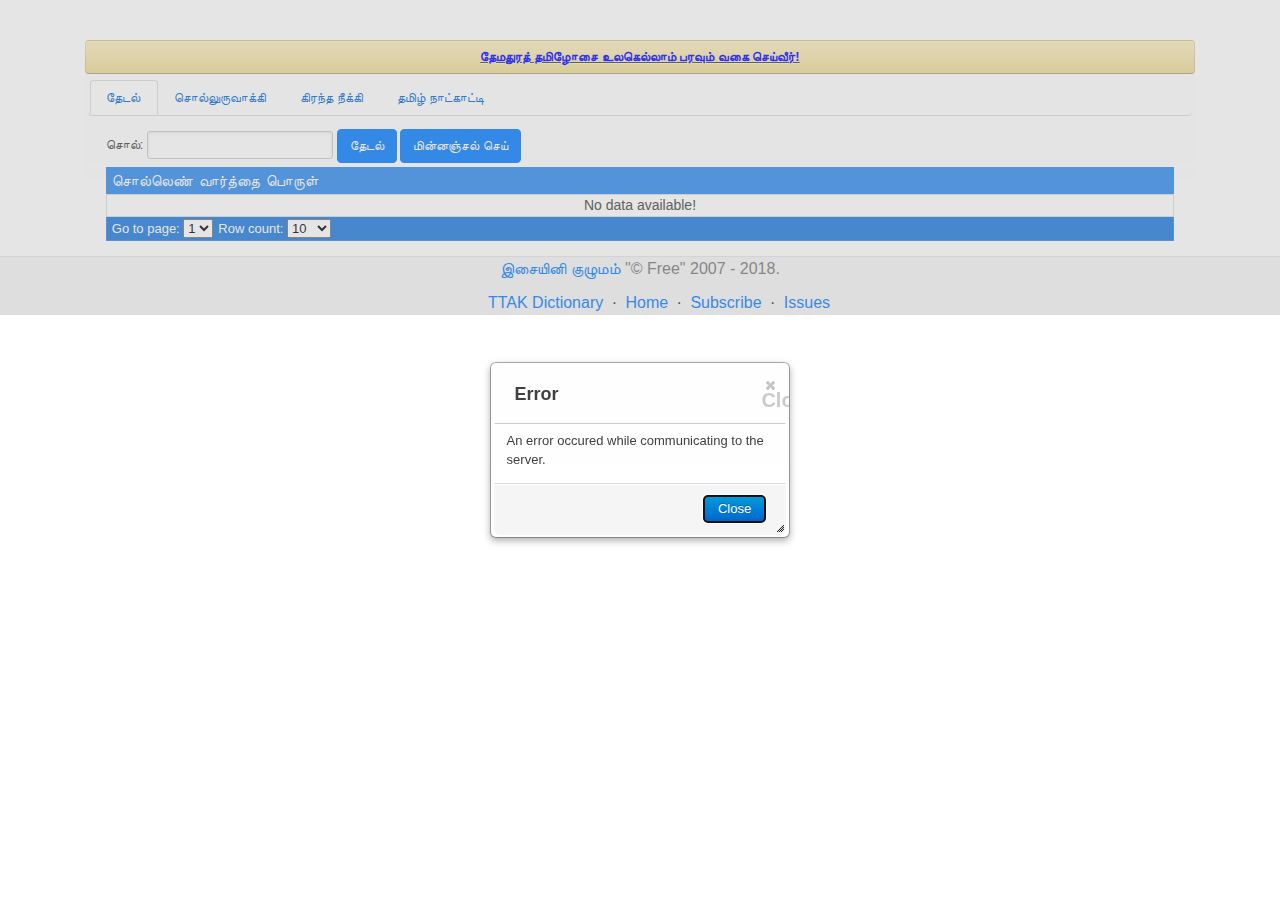
<file: index.html>
<!DOCTYPE html>
<html lang="en">
  <head>
    <meta http-equiv="content-type" content="text/html; charset=UTF-8">
    <meta charset="utf-8">
    <title>தனித்தமிழகராதிக்களஞ்சியம்</title>
    <meta name="viewport" content="width=device-width,
      initial-scale=1.0">
    <meta name="description" content="A preview of the jQuery UI
      Bootstrap theme">
    <meta name="author" content="Addy Osmani">
    <!-- Le styles -->
    <link href="assets/css/bootstrap.min.css" rel="stylesheet">
    <link type="text/css"
      href="css/custom-theme/jquery-ui-1.10.0.custom.css"
      rel="stylesheet">
    <link type="text/css" href="assets/css/font-awesome.min.css"
      rel="stylesheet">
	  <link type="text/css" href="assets/jtable/themes/metro/blue/jtable.min.css" 
      rel="stylesheet">
    <!--[if IE 7]>
            <link rel="stylesheet" href="assets/css/font-awesome-ie7.min.css">
            <![endif]-->
    <!--[if lt IE 9]>
            <link rel="stylesheet" type="text/css" href="css/custom-theme/jquery.ui.1.10.0.ie.css"/>
            <![endif]-->
    <link href="assets/css/docs.css" rel="stylesheet">
    <link href="assets/js/google-code-prettify/prettify.css"
      rel="stylesheet">
    <!-- Le HTML5 shim, for IE6-8 support of HTML5 elements -->
    <!--[if lt IE 9]>
            <script src="http://html5shim.googlecode.com/svn/trunk/html5.js"></script>
            <![endif]-->
    <!-- Le fav and touch icons -->
    <link rel="apple-touch-icon-precomposed" sizes="144x144"
      href="assets/ico/apple-touch-icon-144-precomposed.png">
    <link rel="apple-touch-icon-precomposed" sizes="114x114"
      href="assets/ico/apple-touch-icon-114-precomposed.png">
    <link rel="apple-touch-icon-precomposed" sizes="72x72"
      href="assets/ico/apple-touch-icon-72-precomposed.png">
    <link rel="apple-touch-icon-precomposed"
      href="assets/ico/apple-touch-icon-57-precomposed.png">
    <link rel="shortcut icon" href="icons/page-32.png">
	
  </head>
  <body data-spy="scroll" data-target=".bs-docs-sidebar"
    data-twttr-rendered="true">
    <div class="container">
      <div class="ui-widget">
        <div class="ui-state-highlight ui-corner-all">
          <p align="center"> <u><b><font color="blue">தேமதுரத் தமிழோசை
                  உலகெல்லாம் பரவும் வகை செய்வீர்!</font></b></u></p>
        </div>
      </div>
      <!-- Docs nav ================================================== -->  
<div id="tabs">
<ul>
<li><a href="#tabpgSolSearch">தேடல்</a></li>
<li><a href="#tpSolUruvakki">சொல்லுருவாக்கி</a></li>
<li><a href="#tpKiranthaNeekki">கிரந்த நீக்கி</a></li>
<li><a href="#tpTamilNatkatti">தமிழ் நாட்காட்டி</a></li>
</ul>
<div id="tabpgSolSearch" class="container">
<div class="filtering">
<form>
<label>
	சொல்:
<input type="text" name="word" id="word"  class="input-medium search-query"/></label>
<!-- <label> -->
	<!-- சொல்லெண்: -->
<!-- <input type="text" name="meaning" id="meaning"  class="input-medium search-query" /> -->
<!-- </label> -->
<button type="submit" id="LoadRecordsButton" class="btn btn-primary">தேடல்</button>
<button type="submit" id="sendEmail" class="btn btn-primary">மின்னஞ்சல் செய்</button>
</form>
</div>
<div id="TaDictionaryTableContainer" ></div>

</div>	
<div id="tpSolUruvakki">
கட்டமைப்பில் உள்ளது.
</div>
<div id="tpKiranthaNeekki">
<b>கிரந்தம் கலந்த உரையை இடுங்கள்</b><br/>
<textarea id="kirantha_word" rows="4" cols="50">
புஷ்கர்
</textarea>
<br/>
<button class="button" onclick="ChangetToTamil()">கிரந்தத்தை நீக்கு</button>
<button onclick="runTest()" class="button5">சோதனைச் சொற்கள்</button>
<br/><b>தனித்தமிழ் உரையை எடுங்கள்</b><br/>
<textarea id="tamil_word" rows="4" cols="50">
புட்கர்
</textarea>


<br/>

<script>
	
function runTest()
{
	var result = "";
	var testWords = ["ர்ஷபம்",
	"மிர்கம்","நாஹம்","ஹாக்கி", "பங்கஜம்",
	"ஷங்கரன்", "தேஷம்", "பாஷம்",
	"ஷண்முகம்","விஷம்","ஷாஷி",
	"ஸபை","மாஸம்","ஹரன்",
	"பக்ஷம்","க்ஷூரம்","மாலா","சபா",
	"மக்ஷு","ரங்கன்","ராமன்","ரோமம்",
	"லாபம்","லோபம்","வார்த்தா",
	"சுக்லம்","வக்ரம்", "பத்மம்", "பக்வம்",
	"ரத்நம்", "அர்த்தம்", "சக்தி","ஜின",
	"ஜைன", "ஜீவன்", "அஜீரணம்", "காளைராஜன்",
	"ராஜன்", "லக்ஷணம்", "லோஹம்", "ஹோமம்",
	"சபாஷ்", "ராக்ஷஸன்", "பாஷை", "ராஹம்", "ரோஷம்",
	"ராஜா", "சுபாஷினி", "ரஜினி", "அஜித்", "விஜய்",
	"ஜெயபாரதன்", "ஜெயமோகன்"
	];
	
	for(test_count = 0; test_count < testWords.length; test_count++)
	{
		result += kirantham_nekki(testWords[test_count]) + "\n";
	}
	
	$("#tamil_word").val(result);
}	
	
function ChangetToTamil()
{

	var word = $("#kirantha_word").val().trim();
	$("#tamil_word").val(kirantham_nekki(word));

}
</script>
</div>

<div id="tpTamilNatkatti">

	
நாள்: <div id="datepicker"></div>

<div class="demo-description">
<p>Display the datepicker embedded in the page instead of in an overlay.  Simply call .datepicker() on a div instead of an input.</p>
</div>
</div>

</div>
          <!-- End demo --> </div>
      
    
    <!-- Footer
================================================== -->
    <footer class="footer">
      <div class="container">
        <p> <a href="https://groups.yahoo.com/neo/groups/isaiyini/info">இசையினி குழுமம்</a> "© Free" 2007 - 2018. </p>
        <ul class="footer-links">
		<li><a href="https://thanithamizhakarathikalanjiyam.github.io/">TTAK Dictionary</a></li>
		<li class="muted">·</li>
          <li><a href="https://addons.mozilla.org/en-US/firefox/addon/thanithamizhakarathikalanjiyam/">Home</a></li>
          <li class="muted">·</li>
          <li><a
href="mailto:isaiyini-subscribe@yahoogroups.com?Subject=[JoinMe]%20Yes%20join%20me%20to%20the%20Groupmail%20list.&Body=Just%20click%20send%20button.">Subscribe</a></li>
<li class="muted">·</li>
<li><a
href="mailto:isaiyini@yahoogroups.com?Subject=[TTAKCorrection]%20Word%20ID:">Issues</a></li>
        </ul>
      </div>
    </footer>
    <!-- Placed at the end of the document so the pages load faster -->
    <script src="assets/js/jquery-3.3.1.min.js" type="text/javascript"></script>
    <script src="assets/js/bootstrap.min.js" type="text/javascript"></script>
    <script src="assets/js/jquery-ui.min.js" type="text/javascript"></script>    
	
	<!-- A helper library for JSON serialization -->
	<script type="text/javascript" src="assets/jtable/external/json2.js"></script>
	<!-- Core jTable script file -->
	<script type="text/javascript" src="assets/jtable/jquery.jtable.js"></script>
	
    <script src="assets/js/x586923tak.js" type="text/javascript"></script>
	<script type="text/javascript" src="assets/js/ttak.kirantham.js"></script>
  </body>
</html>
</file>
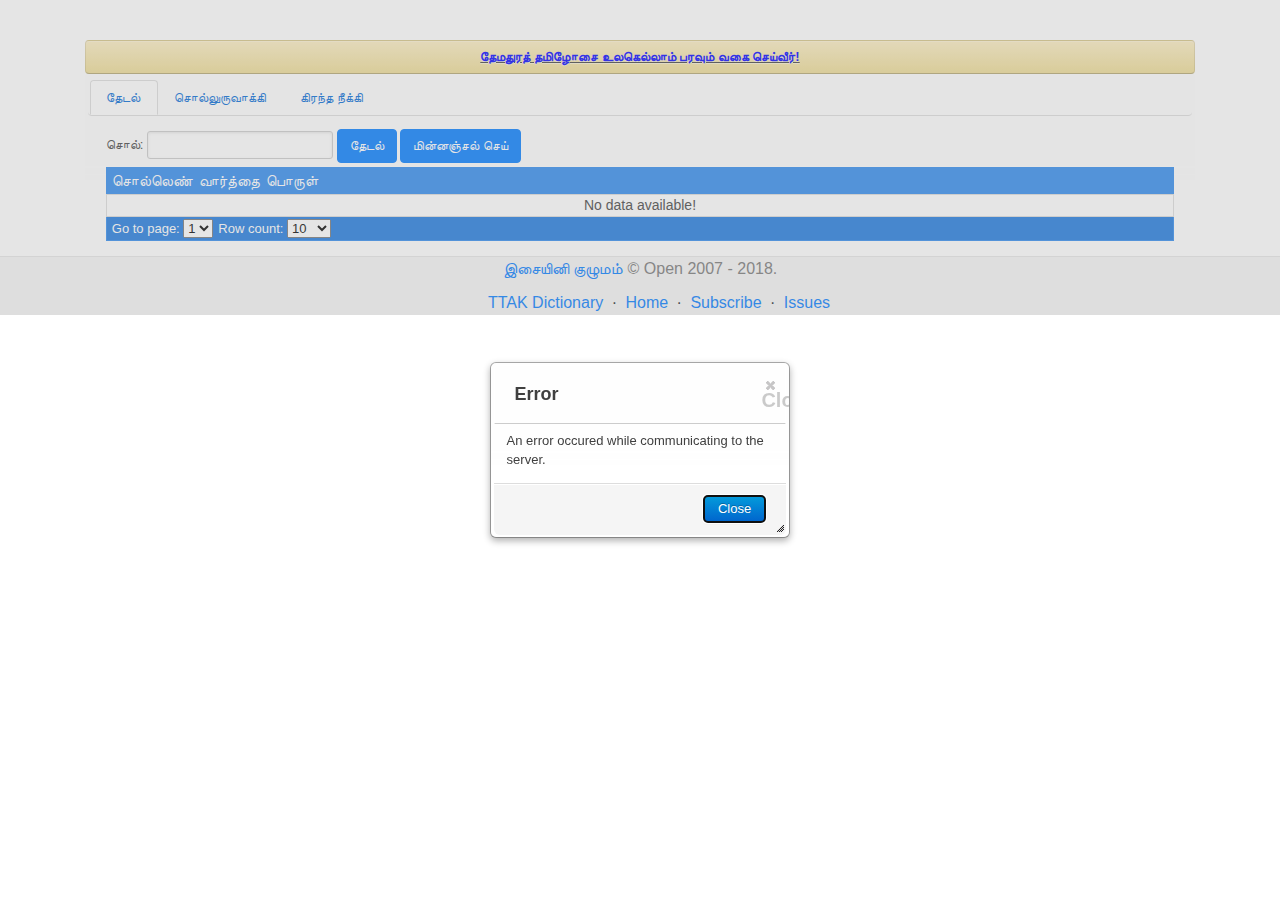
<file: _20281019.html>
<!DOCTYPE html>
<html lang="en">
  <head>
    <meta http-equiv="content-type" content="text/html; charset=UTF-8">
    <meta charset="utf-8">
    <title>தனித்தமிழகராதிக்களஞ்சியம்</title>
    <meta name="viewport" content="width=device-width,
      initial-scale=1.0">
    <meta name="description" content="A preview of the jQuery UI
      Bootstrap theme">
    <meta name="author" content="Addy Osmani">
    <!-- Le styles -->
    <link href="assets/css/bootstrap.min.css" rel="stylesheet">
    <link type="text/css"
      href="css/custom-theme/jquery-ui-1.10.0.custom.css"
      rel="stylesheet">
    <link type="text/css" href="assets/css/font-awesome.min.css"
      rel="stylesheet">
	  <link type="text/css" href="assets/jtable/themes/metro/blue/jtable.min.css" 
      rel="stylesheet">
    <!--[if IE 7]>
            <link rel="stylesheet" href="assets/css/font-awesome-ie7.min.css">
            <![endif]-->
    <!--[if lt IE 9]>
            <link rel="stylesheet" type="text/css" href="css/custom-theme/jquery.ui.1.10.0.ie.css"/>
            <![endif]-->
    <link href="assets/css/docs.css" rel="stylesheet">
    <link href="assets/js/google-code-prettify/prettify.css"
      rel="stylesheet">
    <!-- Le HTML5 shim, for IE6-8 support of HTML5 elements -->
    <!--[if lt IE 9]>
            <script src="http://html5shim.googlecode.com/svn/trunk/html5.js"></script>
            <![endif]-->
    <!-- Le fav and touch icons -->
    <link rel="apple-touch-icon-precomposed" sizes="144x144"
      href="assets/ico/apple-touch-icon-144-precomposed.png">
    <link rel="apple-touch-icon-precomposed" sizes="114x114"
      href="assets/ico/apple-touch-icon-114-precomposed.png">
    <link rel="apple-touch-icon-precomposed" sizes="72x72"
      href="assets/ico/apple-touch-icon-72-precomposed.png">
    <link rel="apple-touch-icon-precomposed"
      href="assets/ico/apple-touch-icon-57-precomposed.png">
    <link rel="shortcut icon" href="icons/page-32.png">
	
  </head>
  <body data-spy="scroll" data-target=".bs-docs-sidebar"
    data-twttr-rendered="true">
    <div class="container">
      <div class="ui-widget">
        <div class="ui-state-highlight ui-corner-all">
          <p align="center"> <u><b><font color="blue">தேமதுரத் தமிழோசை
                  உலகெல்லாம் பரவும் வகை செய்வீர்!</font></b></u></p>
        </div>
      </div>
      <!-- Docs nav ================================================== -->  
<div id="tabs">
<ul>
<li><a href="#tabpgSolSearch">தேடல்</a></li>
<li><a href="#tpSolUruvakki">சொல்லுருவாக்கி</a></li>
<li><a href="#tpKiranthaNeekki">கிரந்த நீக்கி</a></li>
</ul>
<div id="tabpgSolSearch" class="container">
<div class="filtering">
<form>
<label>
	சொல்:
<input type="text" name="word" id="word"  class="input-medium search-query"/></label>
<!-- <label> -->
	<!-- சொல்லெண்: -->
<!-- <input type="text" name="meaning" id="meaning"  class="input-medium search-query" /> -->
<!-- </label> -->
<button type="submit" id="LoadRecordsButton" class="btn btn-primary">தேடல்</button>
<button type="submit" id="sendEmail" class="btn btn-primary">மின்னஞ்சல் செய்</button>
</form>
</div>
<div id="TaDictionaryTableContainer" ></div>

</div>	
<div id="tpSolUruvakki">
கட்டமைப்பில் உள்ளது.
</div>
<div id="tpKiranthaNeekki">
கட்டமைப்பில் உள்ளது.
</div>

</div>
          <!-- End demo --> </div>
      
    
    <!-- Footer
================================================== -->
    <footer class="footer">
      <div class="container">
        <p> <a href="https://groups.yahoo.com/neo/groups/isaiyini/info">இசையினி குழுமம்</a> © Open 2007 - 2018. </p>
        <ul class="footer-links">
		<li><a href="https://thanithamizhakarathikalanjiyam.github.io/">TTAK Dictionary</a></li>
		<li class="muted">·</li>
          <li><a href="https://addons.mozilla.org/en-US/firefox/addon/thanithamizhakarathikalanjiyam/">Home</a></li>
          <li class="muted">·</li>
          <li><a
href="mailto:isaiyini-subscribe@yahoogroups.com?Subject=[JoinMe]%20Yes%20join%20me%20to%20the%20Groupmail%20list.&Body=Just%20click%20send%20button.">Subscribe</a></li>
<li class="muted">·</li>
<li><a
href="mailto:isaiyini@yahoogroups.com?Subject=[TTAKCorrection]%20Word%20ID:">Issues</a></li>
        </ul>
      </div>
    </footer>
    <!-- Placed at the end of the document so the pages load faster -->
    <script src="assets/js/jquery-3.3.1.min.js" type="text/javascript"></script>
    <script src="assets/js/bootstrap.min.js" type="text/javascript"></script>
    <script src="assets/js/jquery-ui.min.js" type="text/javascript"></script>    
	
	<!-- A helper library for JSON serialization -->
	<script type="text/javascript" src="assets/jtable/external/json2.js"></script>
	<!-- Core jTable script file -->
	<script type="text/javascript" src="assets/jtable/jquery.jtable.js"></script>
	
    <script src="assets/js/x586923tak.js" type="text/javascript"></script>
  </body>
</html>
</file>
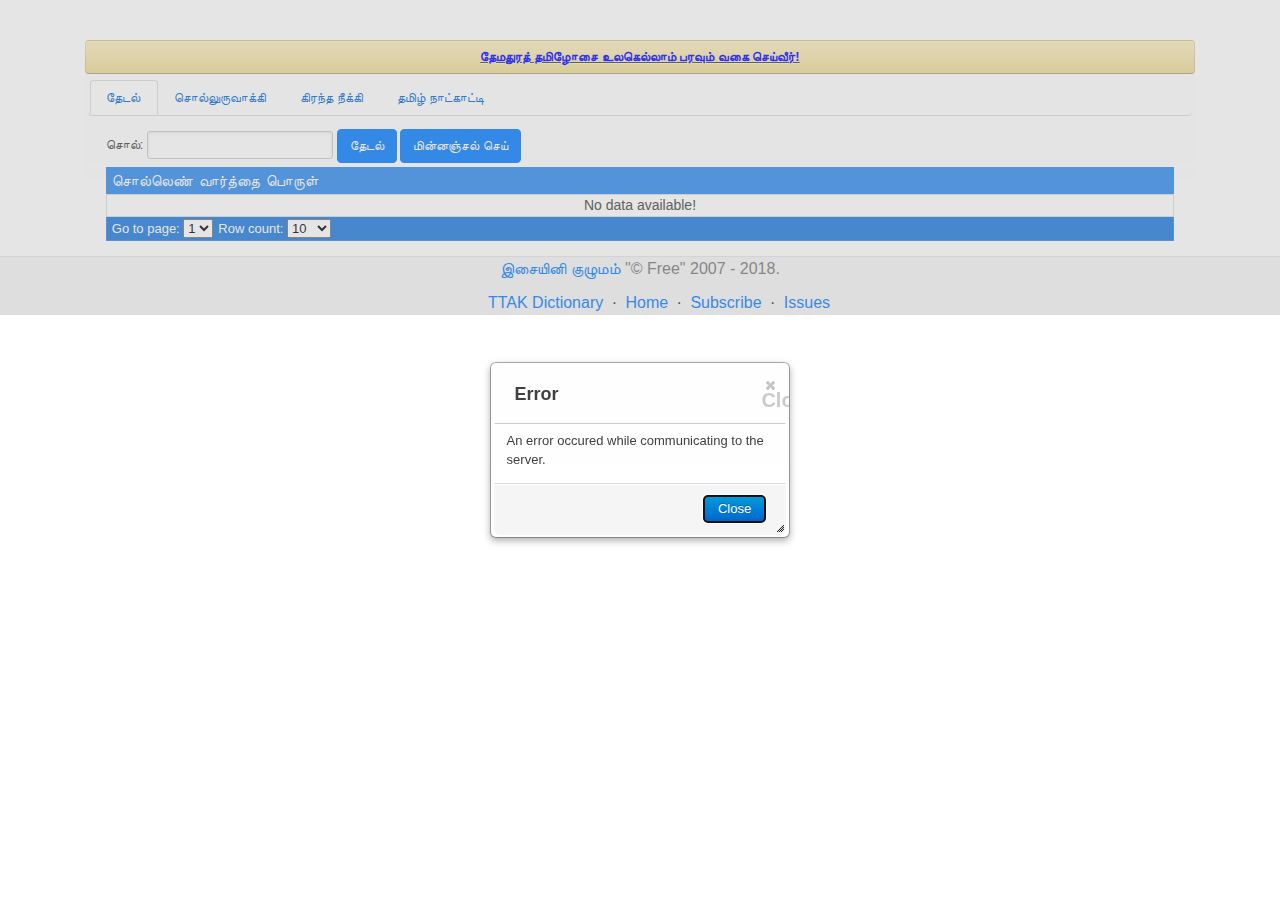
<file: index1.html>
<!DOCTYPE html>
<html lang="en">
  <head>
    <meta http-equiv="content-type" content="text/html; charset=UTF-8">
    <meta charset="utf-8">
    <title>தனித்தமிழகராதிக்களஞ்சியம்</title>
    <meta name="viewport" content="width=device-width,
      initial-scale=1.0">
    <meta name="description" content="A preview of the jQuery UI
      Bootstrap theme">
    <meta name="author" content="Addy Osmani">
    <!-- Le styles -->
    <link href="assets/css/bootstrap.min.css" rel="stylesheet">
    <link type="text/css"
      href="css/custom-theme/jquery-ui-1.10.0.custom.css"
      rel="stylesheet">
    <link type="text/css" href="assets/css/font-awesome.min.css"
      rel="stylesheet">
	  <link type="text/css" href="assets/jtable/themes/metro/blue/jtable.min.css" 
      rel="stylesheet">
    <!--[if IE 7]>
            <link rel="stylesheet" href="assets/css/font-awesome-ie7.min.css">
            <![endif]-->
    <!--[if lt IE 9]>
            <link rel="stylesheet" type="text/css" href="css/custom-theme/jquery.ui.1.10.0.ie.css"/>
            <![endif]-->
    <link href="assets/css/docs.css" rel="stylesheet">
    <link href="assets/js/google-code-prettify/prettify.css"
      rel="stylesheet">
    <!-- Le HTML5 shim, for IE6-8 support of HTML5 elements -->
    <!--[if lt IE 9]>
            <script src="http://html5shim.googlecode.com/svn/trunk/html5.js"></script>
            <![endif]-->
    <!-- Le fav and touch icons -->
    <link rel="apple-touch-icon-precomposed" sizes="144x144"
      href="assets/ico/apple-touch-icon-144-precomposed.png">
    <link rel="apple-touch-icon-precomposed" sizes="114x114"
      href="assets/ico/apple-touch-icon-114-precomposed.png">
    <link rel="apple-touch-icon-precomposed" sizes="72x72"
      href="assets/ico/apple-touch-icon-72-precomposed.png">
    <link rel="apple-touch-icon-precomposed"
      href="assets/ico/apple-touch-icon-57-precomposed.png">
    <link rel="shortcut icon" href="icons/page-32.png">
	
  </head>
  <body data-spy="scroll" data-target=".bs-docs-sidebar"
    data-twttr-rendered="true">
    <div class="container">
      <div class="ui-widget">
        <div class="ui-state-highlight ui-corner-all">
          <p align="center"> <u><b><font color="blue">தேமதுரத் தமிழோசை
                  உலகெல்லாம் பரவும் வகை செய்வீர்!</font></b></u></p>
        </div>
      </div>
      <!-- Docs nav ================================================== -->  
<div id="tabs">
<ul>
<li><a href="#tabpgSolSearch">தேடல்</a></li>
<li><a href="#tpSolUruvakki">சொல்லுருவாக்கி</a></li>
<li><a href="#tpKiranthaNeekki">கிரந்த நீக்கி</a></li>
<li><a href="#tpTamilNatkatti">தமிழ் நாட்காட்டி</a></li>
</ul>
<div id="tabpgSolSearch" class="container">
<div class="filtering">
<form>
<label>
	சொல்:
<input type="text" name="word" id="word"  class="input-medium search-query"/></label>
<!-- <label> -->
	<!-- சொல்லெண்: -->
<!-- <input type="text" name="meaning" id="meaning"  class="input-medium search-query" /> -->
<!-- </label> -->
<button type="submit" id="LoadRecordsButton" class="btn btn-primary">தேடல்</button>
<button type="submit" id="sendEmail" class="btn btn-primary">மின்னஞ்சல் செய்</button>
</form>
</div>
<div id="TaDictionaryTableContainer" ></div>

</div>	
<div id="tpSolUruvakki">
கட்டமைப்பில் உள்ளது.
</div>
<div id="tpKiranthaNeekki">
கட்டமைப்பில் உள்ளது.
</div>

<div id="tpTamilNatkatti">

	
நாள்: <div id="datepicker"></div>

<div class="demo-description">
<p>Display the datepicker embedded in the page instead of in an overlay.  Simply call .datepicker() on a div instead of an input.</p>
</div>
</div>

</div>
          <!-- End demo --> </div>
      
    
    <!-- Footer
================================================== -->
    <footer class="footer">
      <div class="container">
        <p> <a href="https://groups.yahoo.com/neo/groups/isaiyini/info">இசையினி குழுமம்</a> "© Free" 2007 - 2018. </p>
        <ul class="footer-links">
		<li><a href="https://thanithamizhakarathikalanjiyam.github.io/">TTAK Dictionary</a></li>
		<li class="muted">·</li>
          <li><a href="https://addons.mozilla.org/en-US/firefox/addon/thanithamizhakarathikalanjiyam/">Home</a></li>
          <li class="muted">·</li>
          <li><a
href="mailto:isaiyini-subscribe@yahoogroups.com?Subject=[JoinMe]%20Yes%20join%20me%20to%20the%20Groupmail%20list.&Body=Just%20click%20send%20button.">Subscribe</a></li>
<li class="muted">·</li>
<li><a
href="mailto:isaiyini@yahoogroups.com?Subject=[TTAKCorrection]%20Word%20ID:">Issues</a></li>
        </ul>
      </div>
    </footer>
    <!-- Placed at the end of the document so the pages load faster -->
    <script src="assets/js/jquery-3.3.1.min.js" type="text/javascript"></script>
    <script src="assets/js/bootstrap.min.js" type="text/javascript"></script>
    <script src="assets/js/jquery-ui.min.js" type="text/javascript"></script>    
	
	<!-- A helper library for JSON serialization -->
	<script type="text/javascript" src="assets/jtable/external/json2.js"></script>
	<!-- Core jTable script file -->
	<script type="text/javascript" src="assets/jtable/jquery.jtable.js"></script>
	
    <script src="assets/js/x586923tak.js" type="text/javascript"></script>
  </body>
</html>
</file>
<file: assets/css/docs.css>
/* Body and structure
-------------------------------------------------- */

body {
    position: relative;
    padding-top: 40px;
}

/* Code in headings */
h3 code {
    font-size: 14px;
    font-weight: normal;
}

/* Sections
-------------------------------------------------- */

/* padding for in-page bookmarks and fixed navbar */
.page-header {
    border-bottom: 1px solid #EEEEEE;
    margin: 20px 0;
    padding-bottom: 9px;
}
.page-header > h1{
    color: #5A5A5A;
}
section {
    padding-top: 20px;
}
section > .page-header,
section > .lead {
    color: #5a5a5a;
}
section > ul li {
    margin-bottom: 5px;
}

/* Separators (hr) */
.bs-docs-separator {
    margin: 40px 0 39px;
}

/* Faded out hr */
hr.soften {
    height: 1px;
    margin: 70px 0;
    background-image: -webkit-linear-gradient(left, rgba(0,0,0,0), rgba(0,0,0,.1), rgba(0,0,0,0));
    background-image:    -moz-linear-gradient(left, rgba(0,0,0,0), rgba(0,0,0,.1), rgba(0,0,0,0));
    background-image:     -ms-linear-gradient(left, rgba(0,0,0,0), rgba(0,0,0,.1), rgba(0,0,0,0));
    background-image:      -o-linear-gradient(left, rgba(0,0,0,0), rgba(0,0,0,.1), rgba(0,0,0,0));
    border: 0;
}



/* Jumbotrons
-------------------------------------------------- */

/* Base class
------------------------- */
.jumbotron {
    position: relative;
    padding: 40px 0;
    color: #fff;
    text-align: center;
    text-shadow: 0 1px 3px rgba(0,0,0,.4), 0 0 30px rgba(0,0,0,.075);
    background: #B24926; /* Old browsers */
    background: -moz-linear-gradient(45deg,  #B24926 0%, #FAA523 100%); /* FF3.6+ */
    background: -webkit-gradient(linear, left bottom, right top, color-stop(0%,#B24926), color-stop(100%,#FAA523)); /* Chrome,Safari4+ */
    background: -webkit-linear-gradient(45deg,  #B24926 0%,#FAA523 100%); /* Chrome10+,Safari5.1+ */
    background: -o-linear-gradient(45deg,  #B24926 0%,#FAA523 100%); /* Opera 11.10+ */
    background: -ms-linear-gradient(45deg,  #B24926 0%,#FAA523 100%); /* IE10+ */
    background: linear-gradient(45deg,  #B24926 0%,#FAA523 100%); /* W3C */
    filter: progid:DXImageTransform.Microsoft.gradient( startColorstr='#B24926', endColorstr='#FAA523',GradientType=1 ); /* IE6-9 fallback on horizontal gradient */
    -webkit-box-shadow: inset 0 3px 7px rgba(0,0,0,.2), inset 0 -3px 7px rgba(0,0,0,.2);
    -moz-box-shadow: inset 0 3px 7px rgba(0,0,0,.2), inset 0 -3px 7px rgba(0,0,0,.2);
    box-shadow: inset 0 3px 7px rgba(0,0,0,.2), inset 0 -3px 7px rgba(0,0,0,.2);
}
.jumbotron h1 {
    font-size: 80px;
    font-weight: bold;
    letter-spacing: -1px;
    line-height: 1;
}
.jumbotron p {
    font-size: 24px;
    font-weight: 300;
    line-height: 1.25;
    margin-bottom: 30px;
}

/* Link styles (used on .masthead-links as well) */
.jumbotron a {
    color: #fff;
    color: rgba(255,255,255,.5);
    -webkit-transition: all .2s ease-in-out;
    -moz-transition: all .2s ease-in-out;
    transition: all .2s ease-in-out;
}
.jumbotron a:hover {
    color: #fff;
    text-shadow: 0 0 10px rgba(255,255,255,.25);
}

/* Download button */
.masthead .btn {
    padding: 19px 24px;
    font-size: 24px;
    font-weight: 200;
    color: #fff; /* redeclare to override the `.jumbotron a` */
    border: 0;
    -webkit-border-radius: 6px;
    -moz-border-radius: 6px;
    border-radius: 6px;
    -webkit-box-shadow: inset 0 1px 0 rgba(255,255,255,.1), 0 1px 5px rgba(0,0,0,.25);
    -moz-box-shadow: inset 0 1px 0 rgba(255,255,255,.1), 0 1px 5px rgba(0,0,0,.25);
    box-shadow: inset 0 1px 0 rgba(255,255,255,.1), 0 1px 5px rgba(0,0,0,.25);
    -webkit-transition: none;
    -moz-transition: none;
    transition: none;
}
.masthead .btn:hover {
    -webkit-box-shadow: inset 0 1px 0 rgba(255,255,255,.1), 0 1px 5px rgba(0,0,0,.25);
    -moz-box-shadow: inset 0 1px 0 rgba(255,255,255,.1), 0 1px 5px rgba(0,0,0,.25);
    box-shadow: inset 0 1px 0 rgba(255,255,255,.1), 0 1px 5px rgba(0,0,0,.25);
}
.masthead .btn:active {
    -webkit-box-shadow: inset 0 2px 4px rgba(0,0,0,.1), 0 1px 0 rgba(255,255,255,.1);
    -moz-box-shadow: inset 0 2px 4px rgba(0,0,0,.1), 0 1px 0 rgba(255,255,255,.1);
    box-shadow: inset 0 2px 4px rgba(0,0,0,.1), 0 1px 0 rgba(255,255,255,.1);
}


/* Pattern overlay
------------------------- */
.jumbotron .container {
    position: relative;
    z-index: 2;
}
.jumbotron:after {
    content: '';
    display: block;
    position: absolute;
    top: 0;
    right: 0;
    bottom: 0;
    left: 0;
    background: url(../img/bs-docs-masthead-pattern.png) repeat center center;
    opacity: .4;
}
@media
only screen and (-webkit-min-device-pixel-ratio: 2),
only screen and (   min--moz-device-pixel-ratio: 2),
only screen and (     -o-min-device-pixel-ratio: 2/1) {

    .jumbotron:after {
        background-size: 150px 150px;
    }

}

/* Masthead (docs home)
------------------------- */
.masthead {
    padding: 70px 0 80px;
    margin-bottom: 0;
    color: #fff;
}
.masthead h1 {
    font-size: 120px;
    line-height: 1;
    letter-spacing: -2px;
}
.masthead p {
    font-size: 40px;
    font-weight: 200;
    line-height: 1.25;
}

/* Textual links in masthead */
.masthead-links {
    margin: 0;
    list-style: none;
}
.masthead-links li {
    display: inline;
    padding: 0 10px;
    color: rgba(255,255,255,.25);
}

/* Social proof buttons from GitHub & Twitter */
.bs-docs-social {
    padding: 15px 0;
    text-align: center;
    background-color: #f5f5f5;
    border-top: 1px solid #fff;
    border-bottom: 1px solid #ddd;
}

/* Quick links on Home */
.bs-docs-social-buttons {
    margin-left: 0;
    margin-bottom: 0;
    padding-left: 0;
    list-style: none;
}
.bs-docs-social-buttons li {
    display: inline-block;
    padding: 5px 8px;
    line-height: 1;
    *display: inline;
    *zoom: 1;
}

/* Subhead (other pages)
------------------------- */
.subhead {
    text-align: left;
    border-bottom: 1px solid #ddd;
}
.subhead h1 {
    font-size: 60px;
}
.subhead p {
    margin-bottom: 20px;
}
.subhead .navbar {
    display: none;
}



/* Marketing section of Overview
-------------------------------------------------- */

.marketing {
    text-align: center;
    color: #5a5a5a;
}
.marketing h1 {
    margin: 60px 0 10px;
    font-size: 60px;
    font-weight: 200;
    line-height: 1;
    letter-spacing: -1px;
}
.marketing h2 {
    font-weight: 200;
    margin-bottom: 5px;
}
.marketing p {
    font-size: 16px;
    line-height: 1.5;
}
.marketing .marketing-byline {
    margin-bottom: 40px;
    font-size: 20px;
    font-weight: 300;
    line-height: 1.25;
    color: #999;
}
.marketing-img {
    display: block;
    margin: 0 auto 30px;
    max-height: 145px;
}



/* Footer
-------------------------------------------------- */

.footer {
    text-align: center;
   /*! padding: 30px 0; */
    /*! margin-top: 70px; */
    border-top: 1px solid #e5e5e5;
    background-color: #f5f5f5;
}
.footer p {
    margin-bottom: 0;
    color: #777;
}
.footer-links {
    margin: 10px 0;
}
.footer-links li {
    display: inline;
    padding: 0 2px;
}
.footer-links li:first-child {
    padding-left: 0;
}

/* Bootstrap code examples
-------------------------------------------------- */

/* Base class */
.bs-docs-example {
    position: relative;
    margin: 15px 0;
    padding: 39px 19px 14px;
    *padding-top: 19px;
    background-color: #fff;
    border: 1px solid #ddd;
    -webkit-border-radius: 4px;
    -moz-border-radius: 4px;
    border-radius: 4px;
}

/* Echo out a label for the example */
.bs-docs-example:after {
    content: "Example";
    position: absolute;
    top: -1px;
    left: -1px;
    padding: 3px 7px;
    font-size: 12px;
    font-weight: bold;
    background-color: #f5f5f5;
    border: 1px solid #ddd;
    color: #9da0a4;
    -webkit-border-radius: 4px 0 4px 0;
    -moz-border-radius: 4px 0 4px 0;
    border-radius: 4px 0 4px 0;
}

/* Remove spacing between an example and it's code */
.bs-docs-example + .prettyprint {
    margin-top: -20px;
    padding-top: 15px;
}

/* Tweak examples
------------------------- */
.bs-docs-example > p:last-child {
    margin-bottom: 0;
}
.bs-docs-example .table,
.bs-docs-example .progress,
.bs-docs-example .well,
.bs-docs-example .alert,
.bs-docs-example .hero-unit,
.bs-docs-example .pagination,
.bs-docs-example .navbar,
.bs-docs-example > .nav,
.bs-docs-example blockquote {
    margin-bottom: 5px;
}
.bs-docs-example .pagination {
    margin-top: 0;
}
.bs-navbar-top-example,
.bs-navbar-bottom-example {
    z-index: 1;
    padding: 0;
    height: 90px;
    overflow: hidden; /* cut the drop shadows off */
}
.bs-navbar-top-example .navbar-fixed-top,
.bs-navbar-bottom-example .navbar-fixed-bottom {
    margin-left: 0;
    margin-right: 0;
}
.bs-navbar-top-example {
    -webkit-border-radius: 0 0 4px 4px;
    -moz-border-radius: 0 0 4px 4px;
    border-radius: 0 0 4px 4px;
}
.bs-navbar-top-example:after {
    top: auto;
    bottom: -1px;
    -webkit-border-radius: 0 4px 0 4px;
    -moz-border-radius: 0 4px 0 4px;
    border-radius: 0 4px 0 4px;
}
.bs-navbar-bottom-example {
    -webkit-border-radius: 4px 4px 0 0;
    -moz-border-radius: 4px 4px 0 0;
    border-radius: 4px 4px 0 0;
}
.bs-navbar-bottom-example .navbar {
    margin-bottom: 0;
}
form.bs-docs-example {
    padding-bottom: 19px;
}

/* Images */
.bs-docs-example-images img {
    margin: 10px;
    display: inline-block;
}

/* Tooltips */
.bs-docs-tooltip-examples {
    text-align: center;
    margin: 0 0 10px;
    list-style: none;
}
.bs-docs-tooltip-examples li {
    display: inline;
    padding: 0 10px;
}

/* Popovers */
.bs-docs-example-popover {
    padding-bottom: 24px;
    background-color: #f9f9f9;
}
.bs-docs-example-popover .popover {
    position: relative;
    display: block;
    float: left;
    width: 260px;
    margin: 20px;
}

/* Dropdowns */
.bs-docs-example-submenus {
    min-height: 180px;
}
.bs-docs-example-submenus > .pull-left + .pull-left {
    margin-left: 20px;
}
.bs-docs-example-submenus .dropup > .dropdown-menu,
.bs-docs-example-submenus .dropdown > .dropdown-menu {
    display: block;
    position: static;
    margin-bottom: 5px;
    *width: 180px;
}

/* Sidenav for Docs
-------------------------------------------------- */

.bs-docs-sidenav {
    width: 228px;
    margin: 30px 0 0;
    padding: 0;
    background-color: #fff;
    -webkit-border-radius: 6px;
    -moz-border-radius: 6px;
    border-radius: 6px;
    -webkit-box-shadow: 0 1px 4px rgba(0,0,0,.065);
    -moz-box-shadow: 0 1px 4px rgba(0,0,0,.065);
    box-shadow: 0 1px 4px rgba(0,0,0,.065);
}
.bs-docs-sidenav > li > a {
    display: block;
    width: 190px \9;
    margin: 0 0 -1px;
    padding: 8px 14px;
    border: 1px solid #e5e5e5;
}
.bs-docs-sidenav > li:first-child > a {
    -webkit-border-radius: 6px 6px 0 0;
    -moz-border-radius: 6px 6px 0 0;
    border-radius: 6px 6px 0 0;
}
.bs-docs-sidenav > li:last-child > a {
    -webkit-border-radius: 0 0 6px 6px;
    -moz-border-radius: 0 0 6px 6px;
    border-radius: 0 0 6px 6px;
}
.bs-docs-sidenav > li.active > a {
    background: #B24926; /* Old browsers */
    background: -moz-linear-gradient(45deg,  #B24926 0%, #FAA523 100%); /* FF3.6+ */
    background: -webkit-gradient(linear, left bottom, right top, color-stop(0%,#B24926), color-stop(100%,#FAA523)); /* Chrome,Safari4+ */
    background: -webkit-linear-gradient(45deg,  #B24926 0%,#FAA523 100%); /* Chrome10+,Safari5.1+ */
    background: -o-linear-gradient(45deg,  #B24926 0%,#FAA523 100%); /* Opera 11.10+ */
    background: -ms-linear-gradient(45deg,  #B24926 0%,#FAA523 100%); /* IE10+ */
    background: linear-gradient(45deg,  #B24926 0%,#FAA523 100%); /* W3C */
    filter: progid:DXImageTransform.Microsoft.gradient( startColorstr='#B24926', endColorstr='#FAA523',GradientType=1 ); /* IE6-9 fallback on horizontal gradient */
    position: relative;
    z-index: 2;
    padding: 9px 15px;
    border: 0;
    text-shadow: 0 1px 0 rgba(0,0,0,.15);
    -webkit-box-shadow: inset 1px 0 0 rgba(0,0,0,.1), inset -1px 0 0 rgba(0,0,0,.1);
    -moz-box-shadow: inset 1px 0 0 rgba(0,0,0,.1), inset -1px 0 0 rgba(0,0,0,.1);
    box-shadow: inset 1px 0 0 rgba(0,0,0,.1), inset -1px 0 0 rgba(0,0,0,.1);
}
/* Chevrons */
.bs-docs-sidenav .icon-chevron-right {
    float: right;
    margin-top: 2px;
    margin-right: -6px;
    opacity: .25;
}
.bs-docs-sidenav > li > a:hover {
    background-color: #f5f5f5;
}
.bs-docs-sidenav a:hover .icon-chevron-right {
    opacity: .5;
}
.bs-docs-sidenav .active .icon-chevron-right,
.bs-docs-sidenav .active a:hover .icon-chevron-right {
    opacity: 1;
}
.bs-docs-sidenav.affix {
    top: 40px;
}
.bs-docs-sidenav.affix-bottom {
    position: absolute;
    top: auto;
    bottom: 270px;
}
/* Desktop
------------------------- */
@media (max-width: 980px) {
    /* Unfloat brand */
    body > .navbar-fixed-top .brand {
        float: left;
        margin-left: 0;
        padding-left: 10px;
        padding-right: 10px;
    }

    /* Inline-block quick links for more spacing */
    .quick-links li {
        display: inline-block;
        margin: 5px;
    }

    /* When affixed, space properly */
    .bs-docs-sidenav {
        top: 0;
        width: 218px;
        margin-top: 30px;
        margin-right: 0;
    }
}

/* Tablet to desktop
------------------------- */
@media (min-width: 768px) and (max-width: 979px) {
    /* Remove any padding from the body */
    body {
        padding-top: 0;
    }
    /* Widen masthead and social buttons to fill body padding */
    .jumbotron {
        margin-top: -20px; /* Offset bottom margin on .navbar */
    }
    /* Adjust sidenav width */
    .bs-docs-sidenav {
        width: 166px;
        margin-top: 20px;
    }
    .bs-docs-sidenav.affix {
        top: 0;
    }
}

/* Tablet
------------------------- */
@media (max-width: 767px) {
    /* Remove any padding from the body */
    body {
        padding-top: 0;
    }

    /* Widen masthead and social buttons to fill body padding */
    .jumbotron {
        padding: 40px 20px;
        margin-top:   -20px; /* Offset bottom margin on .navbar */
        margin-right: -20px;
        margin-left:  -20px;
    }
    .masthead h1 {
        font-size: 90px;
    }
    .masthead p,
    .masthead .btn {
        font-size: 24px;
    }
    .marketing .span4 {
        margin-bottom: 40px;
    }
    .bs-docs-social {
        margin: 0 -20px;
    }

    /* Space out the show-grid examples */
    .show-grid [class*="span"] {
        margin-bottom: 5px;
    }

    /* Sidenav */
    .bs-docs-sidenav {
        width: auto;
        margin-bottom: 20px;
    }
    .bs-docs-sidenav.affix {
        position: static;
        width: auto;
        top: 0;
    }

    /* Unfloat the back to top link in footer */
    .footer {
        margin-left: -20px;
        margin-right: -20px;
        padding-left: 20px;
        padding-right: 20px;
    }
    .footer p {
        margin-bottom: 9px;
    }
}

/* Landscape phones
------------------------- */
@media (max-width: 480px) {
    /* Remove padding above jumbotron */
    body {
        padding-top: 0;
    }

    /* Change up some type stuff */
    h2 small {
        display: block;
    }

    /* Downsize the jumbotrons */
    .jumbotron h1 {
        font-size: 45px;
    }
    .jumbotron p,
    .jumbotron .btn {
        font-size: 18px;
    }
    .jumbotron .btn {
        display: block;
        margin: 0 auto;
    }

    /* center align subhead text like the masthead */
    .subhead h1,
    .subhead p {
        text-align: center;
    }

    /* Marketing on home */
    .marketing h1 {
        font-size: 30px;
    }
    .marketing-byline {
        font-size: 18px;
    }

    /* Do our best to make tables work in narrow viewports */
    table code {
        white-space: normal;
        word-wrap: break-word;
        word-break: break-all;
    }

    /* Examples: dropdowns */
    .bs-docs-example-submenus > .pull-left {
        float: none;
        clear: both;
    }
    .bs-docs-example-submenus > .pull-left,
    .bs-docs-example-submenus > .pull-left + .pull-left {
        margin-left: 0;
    }
    .bs-docs-example-submenus p {
        margin-bottom: 0;
    }
    .bs-docs-example-submenus .dropup > .dropdown-menu,
    .bs-docs-example-submenus .dropdown > .dropdown-menu {
        margin-bottom: 10px;
        float: none;
        max-width: 180px;
    }

    /* Tighten up footer */
    .footer {
        padding-top: 20px;
        padding-bottom: 20px;
    }
}

#twitter-share{
    padding-top:5px;
}
.docs-lead{margin-bottom:20px;font-size:15px;font-weight:200;line-height:30px;}

/* Download */
.download-btn:hover{
    text-decoration: none;
    color: #333333;
}
.download-btn.ui-button-primary:hover{
    color: #FFFFFF;
}
/* Accordion */
#menu-collapse{
    margin-bottom:20px;
}
/*Dialog*/
#dialog_link,#modal_link {
    padding: .4em 1em .4em 20px;
    text-decoration: none;
    position: relative;
}

#dialog_link span.ui-icon, #modal_link span.ui-icon {
    margin: 0 5px 0 0;
    position: absolute;
    left: .2em;
    top: 50%;
    margin-top: -8px;
}

ul#icons {
    margin: 0;
    padding: 0;
}

ul#icons li {
    margin: 2px;
    position: relative;
    padding: 4px 0;
    cursor: pointer;
    float: left;
    list-style: none;
}

ul#icons span.ui-icon {
    float: left;
    margin: 0 4px;
}

#buttons button {
    float: left;
    margin-right: 4px;
}
.dialog-button{
    margin-bottom: 20px;
}
/*Tabs*/
#tabs2 li .ui-icon-close {
    float: left;
    margin: 0.4em 0.2em 0 0;
    cursor: pointer;
}

#add_tab {
    cursor: pointer;
}

/*shadow*/
.window-contain{
    position: relative;
    height: 200px;
    padding:1% 4%;
    overflow:hidden;
}

/*Toolbar*/
#toolbar {
    padding: 5px 0 5px 5px;
}
/*
* Bug chrome with toolbar and bootstrap inheritance
*/
@media screen and (-webkit-min-device-pixel-ratio:0) {
    #toolbar input{display:block;float:left;}
}
/*Datepicker*/
#datepicker{
    margin-bottom: 20px;
}
/*slider*/
#amount{
    color:#f6931f; 
    font-weight:bold;
}
#h-slider,#v-slider{
    margin-bottom: 20px;
}
/*Autocomplete*/
#tags{
    margin-bottom: 20px;
}

/**
* fix bug position button customfile
*/
.input-append.customfile, .input-prepend {
    font-size: 0;
    margin-bottom: 5px;
    white-space: normal;
}
.input-append.customfile .add-on{
    height:20px;
    font-size:14px;
    line-height:18px;
    min-width: 70px;
}
/* Wijmo */
#wijmo-container{
    margin-bottom: 20px;
}
</file>
<file: assets/js/google-code-prettify/prettify.css>
.com { color: #93a1a1; }
.lit { color: #195f91; }
.pun, .opn, .clo { color: #93a1a1; }
.fun { color: #dc322f; }
.str, .atv { color: #D14; }
.kwd, .prettyprint .tag { color: #1e347b; }
.typ, .atn, .dec, .var { color: teal; }
.pln { color: #48484c; }

.prettyprint {
  padding: 8px;
  background-color: #f7f7f9;
  border: 1px solid #e1e1e8;
}
.prettyprint.linenums {
  -webkit-box-shadow: inset 40px 0 0 #fbfbfc, inset 41px 0 0 #ececf0;
     -moz-box-shadow: inset 40px 0 0 #fbfbfc, inset 41px 0 0 #ececf0;
          box-shadow: inset 40px 0 0 #fbfbfc, inset 41px 0 0 #ececf0;
}

/* Specify class=linenums on a pre to get line numbering */
ol.linenums {
  margin: 0 0 0 33px; /* IE indents via margin-left */
}
ol.linenums li {
  padding-left: 12px;
  color: #bebec5;
  line-height: 20px;
  text-shadow: 0 1px 0 #fff;
}
</file>
<file: assets/jtable/themes/metro/blue/jtable.min.css>
﻿@font-face{font-family:'Open Sans';font-style:normal;font-weight:300;src:local('Open Sans Light'),local('OpenSans-Light'),url(http://themes.googleusercontent.com/static/fonts/opensans/v6/DXI1ORHCpsQm3Vp6mXoaTRa1RVmPjeKy21_GQJaLlJI.woff) format('woff')}@font-face{font-family:'Open Sans';font-style:italic;font-weight:300;src:local('Open Sans Light Italic'),local('OpenSansLight-Italic'),url(http://themes.googleusercontent.com/static/fonts/opensans/v6/PRmiXeptR36kaC0GEAetxrsuoFAk0leveMLeqYtnfAY.woff) format('woff')}@font-face{font-family:'Open Sans';font-style:normal;font-weight:400;src:local('Open Sans'),local('OpenSans'),url(http://themes.googleusercontent.com/static/fonts/opensans/v6/u-WUoqrET9fUeobQW7jkRT8E0i7KZn-EPnyo3HZu7kw.woff) format('woff')}@font-face{font-family:'Open Sans';font-style:italic;font-weight:400;src:local('Open Sans Italic'),local('OpenSans-Italic'),url(http://themes.googleusercontent.com/static/fonts/opensans/v6/xjAJXh38I15wypJXxuGMBtIh4imgI8P11RFo6YPCPC0.woff) format('woff')}@font-face{font-family:'Open Sans';font-style:normal;font-weight:600;src:local('Open Sans Semibold'),local('OpenSans-Semibold'),url(http://themes.googleusercontent.com/static/fonts/opensans/v6/MTP_ySUJH_bn48VBG8sNSha1RVmPjeKy21_GQJaLlJI.woff) format('woff')}@font-face{font-family:'Open Sans';font-style:italic;font-weight:600;src:local('Open Sans Semibold Italic'),local('OpenSans-SemiboldItalic'),url(http://themes.googleusercontent.com/static/fonts/opensans/v6/PRmiXeptR36kaC0GEAetxmWeb5PoA5ztb49yLyUzH1A.woff) format('woff')}@font-face{font-family:'Open Sans';font-style:normal;font-weight:700;src:local('Open Sans Bold'),local('OpenSans-Bold'),url(http://themes.googleusercontent.com/static/fonts/opensans/v6/k3k702ZOKiLJc3WVjuplzBa1RVmPjeKy21_GQJaLlJI.woff) format('woff')}@font-face{font-family:'Open Sans';font-style:italic;font-weight:700;src:local('Open Sans Bold Italic'),local('OpenSans-BoldItalic'),url(http://themes.googleusercontent.com/static/fonts/opensans/v6/PRmiXeptR36kaC0GEAetxoUt79146ZFaIJxILcpzmhI.woff) format('woff')}div.jtable-main-container{position:relative}div.jtable-main-container div.jtable-title{position:relative;text-align:left}div.jtable-main-container div.jtable-title .jtable-close-button{right:0;top:0;bottom:0;position:absolute}div.jtable-main-container div.jtable-title div.jtable-toolbar{bottom:0;right:0;position:absolute;display:inline-block;margin-right:5px}div.jtable-main-container div.jtable-title div.jtable-toolbar span.jtable-toolbar-item{position:relative;display:inline-block;margin:0 0 0 5px;cursor:pointer;font-size:.9em;padding:2px;vertical-align:bottom}div.jtable-main-container div.jtable-title div.jtable-toolbar span.jtable-toolbar-item span.jtable-toolbar-item-icon{display:inline-block;margin:2px;vertical-align:middle;width:16px;height:16px}div.jtable-main-container div.jtable-title div.jtable-toolbar span.jtable-toolbar-item span.jtable-toolbar-item-text{display:inline-block;margin:2px;vertical-align:middle}div.jtable-main-container div.jtable-title .jtable-close-button+div.jtable-toolbar{margin-right:30px}div.jtable-main-container table.jtable{width:100%}div.jtable-main-container table.jtable thead th{vertical-align:middle;text-align:left}div.jtable-main-container table.jtable thead th.jtable-column-header div.jtable-column-header-container{position:relative}div.jtable-main-container table.jtable thead th.jtable-column-header div.jtable-column-header-container span.jtable-column-header-text{display:inline-block}div.jtable-main-container table.jtable thead th.jtable-column-header div.jtable-column-header-container div.jtable-column-resize-handler{position:absolute;height:24px;width:8px;right:-8px;top:-2px;z-index:2;cursor:col-resize}div.jtable-main-container table.jtable thead th.jtable-command-column-header{text-align:center}div.jtable-main-container table.jtable thead th.jtable-column-header-selecting{text-align:center;width:1%}div.jtable-main-container table.jtable thead th.jtable-column-header-selecting input{cursor:pointer}div.jtable-main-container table.jtable thead th.jtable-column-header-sortable{cursor:pointer}div.jtable-main-container table.jtable tbody tr>td .jtable-command-button{margin:0;padding:0;cursor:pointer;border:none;display:inline}div.jtable-main-container table.jtable tbody tr>td .jtable-command-button span{display:none}div.jtable-main-container table.jtable tbody tr>td.jtable-command-column{text-align:center;vertical-align:middle}div.jtable-main-container table.jtable tbody tr>td.jtable-selecting-column{text-align:center;vertical-align:middle}div.jtable-main-container table.jtable tbody tr>td.jtable-selecting-column input{cursor:pointer}div.jtable-main-container table.jtable tbody tr.jtable-no-data-row{text-align:center}div.jtable-main-container>div.jtable-bottom-panel{position:relative;min-height:24px;text-align:left}div.jtable-main-container>div.jtable-bottom-panel div.jtable-right-area{right:0;top:0;bottom:0;position:absolute}div.jtable-main-container>div.jtable-bottom-panel .jtable-page-list{display:inline-block}div.jtable-main-container>div.jtable-bottom-panel .jtable-page-list .jtable-page-number,div.jtable-main-container>div.jtable-bottom-panel .jtable-page-list .jtable-page-number-space,div.jtable-main-container>div.jtable-bottom-panel .jtable-page-list .jtable-page-number-first,div.jtable-main-container>div.jtable-bottom-panel .jtable-page-list .jtable-page-number-last,div.jtable-main-container>div.jtable-bottom-panel .jtable-page-list .jtable-page-number-previous,div.jtable-main-container>div.jtable-bottom-panel .jtable-page-list .jtable-page-number-next,div.jtable-main-container>div.jtable-bottom-panel .jtable-page-list .jtable-page-number-active{padding:2px 5px;display:inline-block;cursor:pointer}div.jtable-main-container>div.jtable-bottom-panel .jtable-page-list .jtable-page-number-space,div.jtable-main-container>div.jtable-bottom-panel .jtable-page-list .jtable-page-number-active,div.jtable-main-container>div.jtable-bottom-panel .jtable-page-list .jtable-page-number-disabled{cursor:default}div.jtable-main-container>div.jtable-bottom-panel span.jtable-page-size-change{margin-left:5px}div.jtable-main-container>div.jtable-bottom-panel span.jtable-goto-page{margin-left:5px}div.jtable-main-container>div.jtable-bottom-panel span.jtable-goto-page input[type=text]{width:22px}div.jtable-main-container>div.jtable-bottom-panel span.jtable-page-info{vertical-align:middle}div.jtable-main-container div.jtable-column-resize-bar{opacity:.5;filter:alpha(opacity=50);position:absolute;display:none;width:1px;background-color:#000}div.jtable-main-container div.jtable-column-selection-container{position:absolute;display:none;border:1px solid #c8c8c8;background:#fff;color:#000;z-index:101;padding:5px}div.jtable-main-container div.jtable-column-selection-container ul.jtable-column-select-list{margin:0;padding:0;list-style:none}div.jtable-main-container div.jtable-column-selection-container ul.jtable-column-select-list li{margin:0;padding:2px 0}div.jtable-main-container div.jtable-column-selection-container ul.jtable-column-select-list li label span{position:relative;top:-1px;margin-left:4px}div.jtable-main-container div.jtable-column-selection-container ul.jtable-column-select-list li input[type="checkbox"]{cursor:pointer}form.jtable-dialog-form div.jtable-input-field-container{padding:2px 0 3px 0;border-bottom:1px solid #ddd}form.jtable-dialog-form div.jtable-input-field-container:last-child{border:none}form.jtable-dialog-form div.jtable-input-label{padding:2px 3px;font-size:1.1em;color:#666}form.jtable-dialog-form div.jtable-input{padding:2px}form.jtable-dialog-form div.jtable-date-input{}form.jtable-dialog-form div.jtable-text-input{}form.jtable-dialog-form span.jtable-option-text-clickable{position:relative;top:-2px}form.jtable-dialog-form div.jtable-textarea-input textarea{width:300px;min-height:60px}form.jtable-dialog-form div.jtable-checkbox-input span,form.jtable-dialog-form div.jtable-radio-input span{padding-left:4px}form.jtable-dialog-form div.jtable-radio-input input,form.jtable-dialog-form div.jtable-checkbox-input input,form.jtable-dialog-form span.jtable-option-text-clickable{cursor:pointer}div.jtable-busy-panel-background{opacity:.1;filter:alpha(opacity=50);z-index:998;position:absolute;background-color:#000}div.jtable-busy-panel-background.jtable-busy-panel-background-invisible{background-color:transparent}div.jtable-busy-message{cursor:wait;z-index:999;position:absolute;margin:5px}div.jtable-contextmenu-overlay{position:fixed;left:0;top:0;width:100%;height:100%;z-index:100}div.jtable-main-container{font-family:'Segoe UI Semilight','Open Sans',Verdana,Arial,Helvetica,sans-serif;font-weight:300;font-size:14px;background:#fff;line-height:1.3}div.jtable-main-container>div.jtable-title{background-color:#0b67cd;padding-left:10px}div.jtable-main-container>div.jtable-title div.jtable-title-text{font-family:'Segoe UI Semilight','Open Sans',Verdana,Arial,Helvetica,sans-serif;font-weight:300;font-size:19px;line-height:34px;color:#fff}div.jtable-main-container>div.jtable-title .jtable-close-button{right:8px;top:8px;bottom:8px;position:absolute;opacity:.5;filter:alpha(opacity=50);background:url('../../metro/close.png') no-repeat;width:16px;height:16px}div.jtable-main-container>div.jtable-title .jtable-close-button:hover{opacity:1;filter:alpha(opacity=50)}div.jtable-main-container>div.jtable-title div.jtable-toolbar{bottom:0;right:0;position:absolute}div.jtable-main-container>div.jtable-title div.jtable-toolbar span.jtable-toolbar-item{background-color:#1571d7;color:#fff}div.jtable-main-container>div.jtable-title div.jtable-toolbar span.jtable-toolbar-item.jtable-toolbar-item-add-record span.jtable-toolbar-item-icon{background-image:url('../../metro/add.png')}div.jtable-main-container>div.jtable-title div.jtable-toolbar span.jtable-toolbar-item.jtable-toolbar-item-hover{background-color:#1c78de;padding-bottom:6px}div.jtable-main-container>table.jtable{border:1px solid #2d89ef;border-collapse:collapse;border-spacing:0}div.jtable-main-container>table.jtable>thead{background-color:#2d89ef}div.jtable-main-container>table.jtable>thead th{font-family:'Segoe UI Semilight','Open Sans',Verdana,Arial,Helvetica,sans-serif;font-weight:300;font-size:15px;color:#fff}div.jtable-main-container>table.jtable>thead th.jtable-column-header div.jtable-column-header-container{height:24px;margin-left:4px}div.jtable-main-container>table.jtable>thead th.jtable-column-header div.jtable-column-header-container div.jtable-column-resize-handler{height:28px}div.jtable-main-container>table.jtable>thead th.jtable-column-header div.jtable-column-header-container span.jtable-column-header-text{margin-top:2px}div.jtable-main-container>table.jtable>thead th.jtable-column-header-sortable div.jtable-column-header-container{background:url('../../metro/column-sortable.png') no-repeat right}div.jtable-main-container>table.jtable>thead th.jtable-column-header-sorted-asc div.jtable-column-header-container{background:url('../../metro/column-asc.png') no-repeat right}div.jtable-main-container>table.jtable>thead th.jtable-column-header-sorted-desc div.jtable-column-header-container{background:url('../../metro/column-desc.png') no-repeat right}div.jtable-main-container>table.jtable>tbody>tr{background-color:#fff}div.jtable-main-container>table.jtable>tbody>tr>td{border:1px solid #ddd}div.jtable-main-container>table.jtable>tbody>tr.jtable-data-row>td{padding:4px}div.jtable-main-container>table.jtable>tbody>tr.jtable-data-row>td>.jtable-edit-command-button{background:url('../../metro/edit.png') no-repeat;width:16px;height:16px;opacity:.4}div.jtable-main-container>table.jtable>tbody>tr.jtable-data-row>td>.jtable-edit-command-button:hover{opacity:.8}div.jtable-main-container>table.jtable>tbody>tr.jtable-data-row>td>.jtable-delete-command-button{background:url('../../metro/delete.png') no-repeat;width:16px;height:16px;opacity:.4}div.jtable-main-container>table.jtable>tbody>tr.jtable-data-row>td>.jtable-delete-command-button:hover{opacity:.8}div.jtable-main-container>table.jtable>tbody>tr.jtable-row-even{background-color:#f9f9f9}div.jtable-main-container>table.jtable>tbody>tr:hover{background:#e8eaef}div.jtable-main-container>table.jtable>tbody>tr.jtable-row-selected{color:#fff;background-color:#4fabff}div.jtable-main-container>table.jtable>tbody>tr.jtable-row-created{background-color:#60bcff}div.jtable-main-container>table.jtable>tbody>tr.jtable-row-updated{background-color:#60bcff}div.jtable-main-container>table.jtable>tbody>tr.jtable-row-deleting{background-color:#e51400;color:#fff}div.jtable-main-container>table.jtable>tbody>tr.jtable-child-row>td{padding:2px;background-color:#fff}div.jtable-main-container>div.jtable-bottom-panel{background-color:#1c78de;color:#fff;min-height:22.900000000000002px;font-size:13px;border:1px solid #2d89ef;border-top:none}div.jtable-main-container>div.jtable-bottom-panel .jtable-page-list{margin:1px 0 0 0}div.jtable-main-container>div.jtable-bottom-panel .jtable-page-list .jtable-page-number,div.jtable-main-container>div.jtable-bottom-panel .jtable-page-list .jtable-page-number-space,div.jtable-main-container>div.jtable-bottom-panel .jtable-page-list .jtable-page-number-first,div.jtable-main-container>div.jtable-bottom-panel .jtable-page-list .jtable-page-number-last,div.jtable-main-container>div.jtable-bottom-panel .jtable-page-list .jtable-page-number-previous,div.jtable-main-container>div.jtable-bottom-panel .jtable-page-list .jtable-page-number-next,div.jtable-main-container>div.jtable-bottom-panel .jtable-page-list .jtable-page-number-active{background-color:#2d89ef;margin:1px;padding:2px 5px;color:#fff}div.jtable-main-container>div.jtable-bottom-panel .jtable-page-list .jtable-page-number:hover,div.jtable-main-container>div.jtable-bottom-panel .jtable-page-list .jtable-page-number-first:hover,div.jtable-main-container>div.jtable-bottom-panel .jtable-page-list .jtable-page-number-last:hover,div.jtable-main-container>div.jtable-bottom-panel .jtable-page-list .jtable-page-number-previous:hover,div.jtable-main-container>div.jtable-bottom-panel .jtable-page-list .jtable-page-number-next:hover{background-color:#4fabff}div.jtable-main-container>div.jtable-bottom-panel .jtable-page-list .jtable-page-number-disabled{opacity:.75;filter:alpha(opacity=50);color:#ccc;cursor:default}div.jtable-main-container>div.jtable-bottom-panel .jtable-page-list .jtable-page-number-disabled:hover{background-color:#2d89ef}div.jtable-main-container>div.jtable-bottom-panel span.jtable-page-info{display:inline-block;padding:4px}div.jtable-main-container>div.jtable-bottom-panel span.jtable-page-size-change{display:inline-block;padding:2px 0 2px 0}div.jtable-main-container>div.jtable-bottom-panel span.jtable-goto-page{display:inline-block;padding:2px 0 2px 0}form.jtable-dialog-form{font-family:'Segoe UI Semilight','Open Sans',Verdana,Arial,Helvetica,sans-serif;font-weight:400;font-size:14px}div.jtable-busy-message{font-family:'Segoe UI Semilight','Open Sans',Verdana,Arial,Helvetica,sans-serif;font-weight:300;font-size:16px;border:1px solid #fff;padding:5px 5px 5px 58px;color:#fff;background:url('../../metro/blue/loading.gif') no-repeat;background-color:#0b67cd;background-position:8px}
</file>
